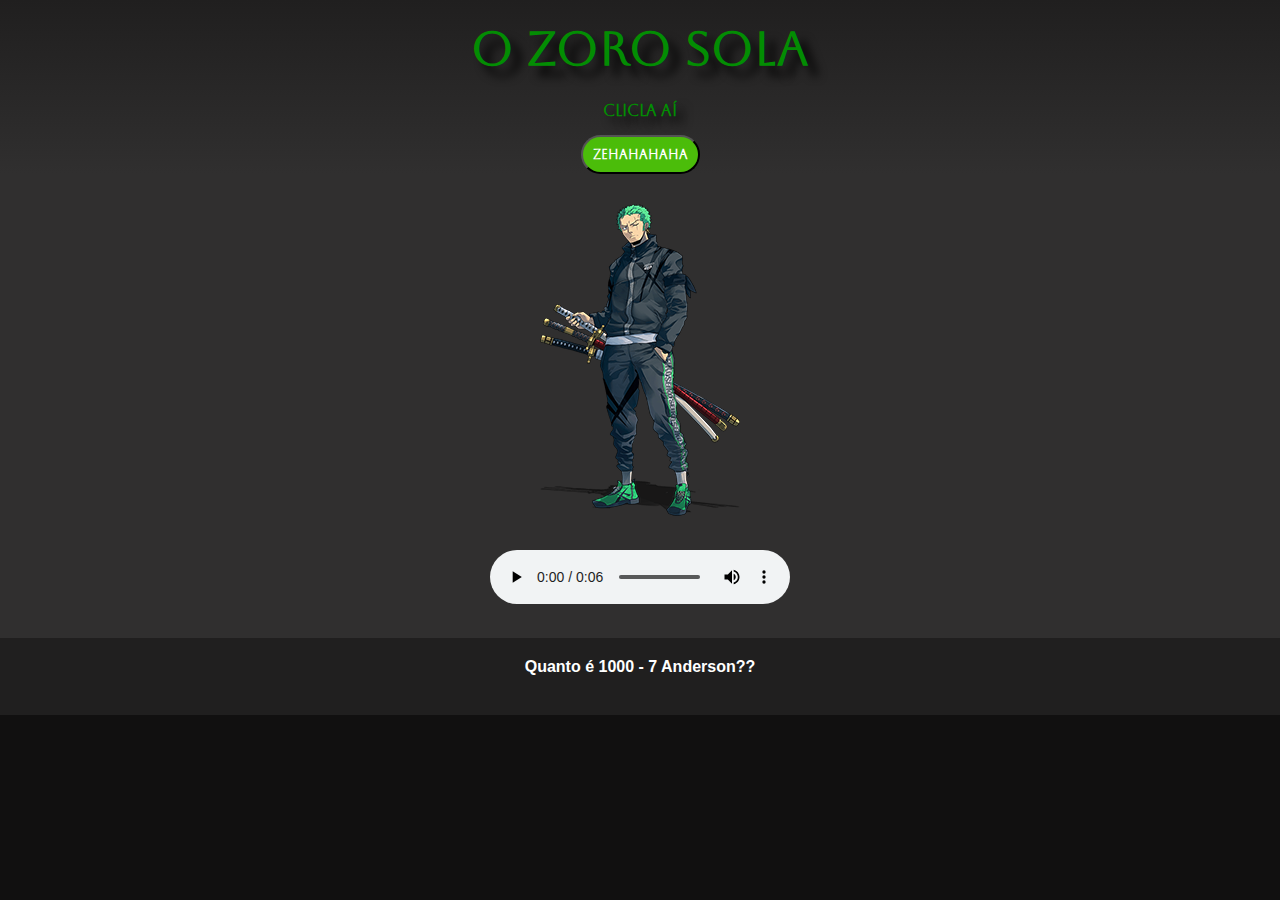
<file: index.html>
<!DOCTYPE html>
<html lang="pt-br">
<head>
    <meta charset="UTF-8">
    <meta http-equiv="X-UA-Compatible" content="IE=edge">
    <meta name="viewport" content="width=device-width, initial-scale=1.0">
    <title>Zoro Sola</title>
    <link rel="shortcut icon" href="img/logo-chapeu.ico" type="image/x-icon">
    <link rel="stylesheet" href="style.css">
</head>
<body>
    <header>
        <h1>O ZORO SOLA</h1>
        <p>Clicla aí</p>
        <a href="bn.html" target="_blank"><button>ZEHAHAHAHA</button></a>
    </header>
    <main>
        <article>
            <img src="img/zoro- 200.png" alt="zoro sola"> <br>
            <audio src="audio/zorosola.mp3" controls></audio> 
        </article>
    </main>
    <footer>
        <p>Quanto é 1000 - 7 Anderson??</p>
    </footer>
</body>
</html>
</file>
<file: style.css>
@charset "UTF-8";
@import url('https://fonts.googleapis.com/css2?family=Aboreto&family=Anton&display=swap');
* {
    margin: 0px;
    padding: 0px;
}

:root{
    --cor1: #201f1f;
    --cor2: #302f2f;
    --cor3: #111010;
}

body{
    background-color: var(--cor3);
    font-family: 'Aboreto', cursive;
    color: rgb(3, 141, 3);
    font-weight: bold;
    text-align: center;
    margin: auto;
}

header{
    background-image: linear-gradient(to top, var(--cor2), var(--cor1));
    min-height: 100px;
}

header > h1{
    font-size: 3em;
    padding: 20px;
    text-shadow: 10px 10px 10px black;
}

header > p{
    padding: 5px 0px 15px 0px;
    text-shadow: 7px 7px 10px black;
}


button{
    padding: 10px;
    background-color: #53e101cc;
    border-radius: 20px;
    font-family: 'Aboreto', cursive;
    font-weight: bold;
    color: white;

}

button:hover{
    background-color: red;
    color: black;
}

main{
    background-color: #302f2f;
}

article > img{
    padding: 30px;
}

article > audio{
    padding: 0px 0px 30px 0px;
}

footer{
    background-color: var(--cor1);
    min-height: 77px;
}

footer > p{
    font-family: cursive, sans-serif;
    color: white;
    padding: 20px 0px 10px 0px;
}
</file>
